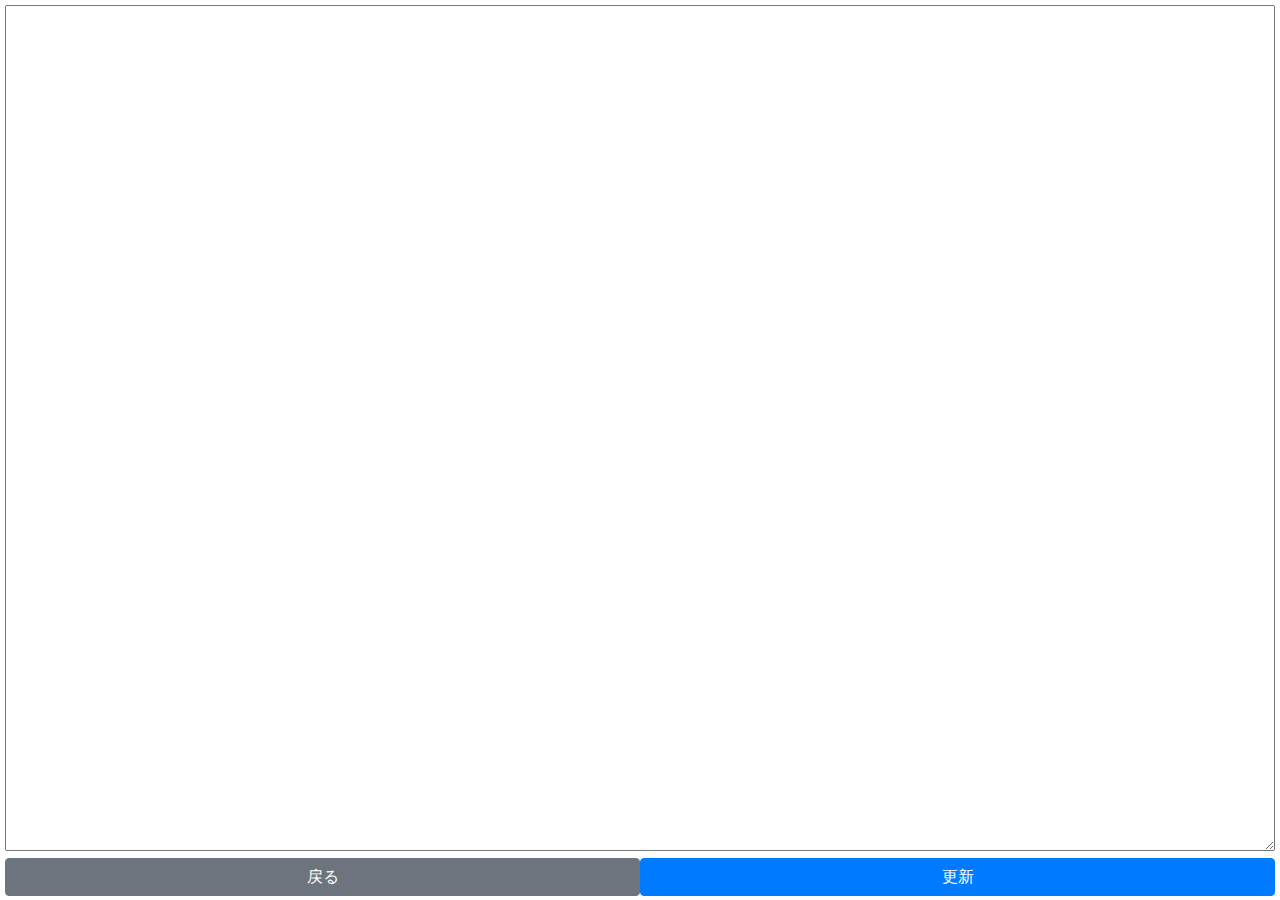
<file: edit.html>
<!DOCTYPE html>
<html>
<head>
  <meta charset="utf-8">
  <meta name="viewport" content="width=device-width, initial-scale=1">
  <title>PWA Sample</title>
  <link rel="manifest" href="./manifest.json">
  <link rel="stylesheet" href="./bootstrap.min.css">
  <link rel="stylesheet" href="./style.css">
  <link rel="stylesheet" href="https://use.fontawesome.com/releases/v5.15.3/css/all.css" integrity="sha384-SZXxX4whJ79/gErwcOYf+zWLeJdY/qpuqC4cAa9rOGUstPomtqpuNWT9wdPEn2fk" crossorigin="anonymous">
  <script src="./vue.js"></script>
  <script src="./sw_register.js"></script>
</head>
<body>
  <div id="app" class="new">
    <textarea id="text" v-model="todo_text"></textarea>
    
    <div class="buttons">
      <a href="index.html" class="btn btn-secondary submitBtn">
        戻る
      </a>
      <button type="button" class="btn btn-primary submitBtn" v-on:click="submit">
        更新
      </button>
    </div>
  </div>

  <script>
    let app = new Vue({
      el:"#app",
      data:{
          todo_text: "",
          todo: {},
          id: ""
      },
      methods:{
        submit: function(){
          let items = this.todo_text.split("\n")
          let todos = JSON.parse(localStorage.getItem("todos")) ?? []
          this.todo.items = items
          this.todo.title = items[0]
          todos = todos.filter(v => v.id != this.id)
          todos.push(this.todo)
          localStorage.setItem("todos", JSON.stringify(todos))
          this.todo_text = ""
          this.todo = {}
          window.location.href = "index.html"
        }
      },
      mounted: function() {
        this.id = sessionStorage.getItem("id")
        this.todo = JSON.parse(localStorage.getItem("todos")).find(v => v.id == this.id)
        this.todo_text = this.todo.items.join("\n")
      }
    })
  </script>
</body>
</html>
</file>
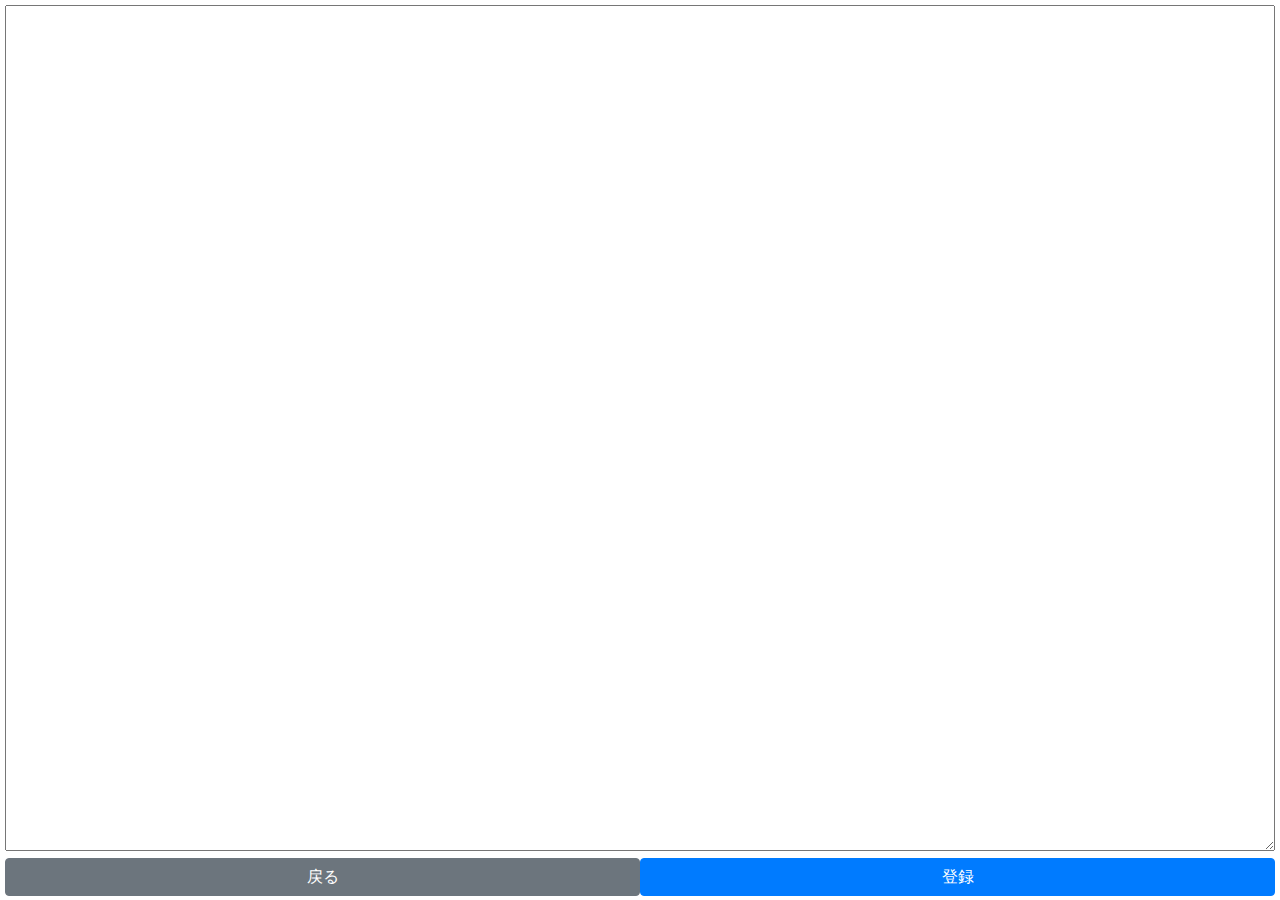
<file: new.html>
<!DOCTYPE html>
<html>
<head>
  <meta charset="utf-8">
  <meta name="viewport" content="width=device-width, initial-scale=1">
  <title>PWA Sample</title>
  <link rel="manifest" href="./manifest.json">
  <link rel="stylesheet" href="./bootstrap.min.css">
  <link rel="stylesheet" href="./style.css">
  <link rel="stylesheet" href="https://use.fontawesome.com/releases/v5.15.3/css/all.css" integrity="sha384-SZXxX4whJ79/gErwcOYf+zWLeJdY/qpuqC4cAa9rOGUstPomtqpuNWT9wdPEn2fk" crossorigin="anonymous">
  <script src="./vue.js"></script>
  <script src="./sw_register.js"></script>
</head>
<body>
  <div id="app" class="new">
    <textarea id="text" v-model="todo"></textarea>
    
    <div class="buttons">
      <a href="index.html" class="btn btn-secondary submitBtn">
        戻る
      </a>
      <button type="button" class="btn btn-primary submitBtn" v-on:click="submit">
        登録
      </button>
    </div>
  </div>

  <script>
    let app = new Vue({
      el:"#app",
      data:{
          todo: "",
      },
      methods:{
        submit: function(){
          let items = this.todo.split("\n")
          let todos = JSON.parse(localStorage.getItem("todos")) ?? []
          todos.push({id: Math.random().toString(32).substring(2),title: items[0], items: items, finish_list: [], finished: false, created_at: Date.now()})
          localStorage.setItem("todos", JSON.stringify(todos))
          this.todo = ""
          window.location.href = "index.html"
        }
      },
      created: function() {
      }
    })
  </script>
</body>
</html>
</file>
<file: style.css>
body{
  padding: 5px;
}
p{
  margin: 0px;
}
span{
  padding: 0px;
}

.index{
  margin-bottom: 60px;
  padding-top: 20px;
}

.footer{
  position: fixed;
  bottom: 0px;
  width: 100%;
  text-align: right;
  padding-right: 20px;
  padding-bottom: 10px;
}

.newBtn{
  width: 60px;
  height: 60px;
  font-size: 51px;
  line-height: 39px;
  border-radius: 50%;
}

.list-group-item{
  display: flex;
}

.fa-trash-alt{
  color: red;
}

.fa-pencil-alt{
  color: green;
}

.todos{
  padding: 0px;
}

.todos p{
  padding: 5px 0;
  line-height: 42px;
}

.todos .trash{
  width: 15%;
  text-align: center;
  background-color: rgb(247, 229, 231);
}

.todos .edit{
  width: 15%;
  text-align: center;
  background-color: rgb(230, 247, 230);
}

.todos .title{
  width: 70%;
  padding-left: 5px;
}
html, body ,.new{ height: 100%; }

textarea{
  width: 100%;
  height: 95%;
}

.submitBtn{
  width: 100%;
}

.buttons{
  display: flex;
}

.tabs {
  display: flex;
}

.tabs p {
  width: 50%;
  box-sizing: border-box;
  text-align: center;
  height: 39px;
  line-height: 39px;
  border-radius: 10px 10px 0px 0px;
  color: white;
    font-weight: 600;
    font-size: 20px;
}
.tabs p.active {
  display: block;
}

.list .foods, .list .houses{
  display: none;
}

.list .foods.active, .list .houses.active{
  display: block;
}
.tabs .foods {
  background-color: rgb(167, 152, 132);
  color: #919191;
}
.tabs .foods.active{
  background-color: rgb(245, 223, 195);
}

.tabs .houses{
  background-color: rgb(88, 100, 117);
  color: #919191;
}

.tabs .houses.active{
  background-color: rgb(177, 204, 245);

}

.stock .item-card{
  height: 50px;
  justify-content: center;
  padding: 3px 10px;
  flex-direction: row;
}

.stock .item-card span{
  align-items: center;
    display: flex;
}

.stock .item-card .col-2, .stock .item-card .col-8{
  padding: 0px;
}

.stock .item-card .btn{
  font-size: 25px;
  padding: 0px 14px;
}

.stock form{
  width: 100%;
  margin: auto;
}

.fa-eye {
  color: #d4d4d4;
  font-size: 22px;
  margin-right: 8px;
}

.fa-eye.watch {
  color: #e6bc0c;
}
</file>
